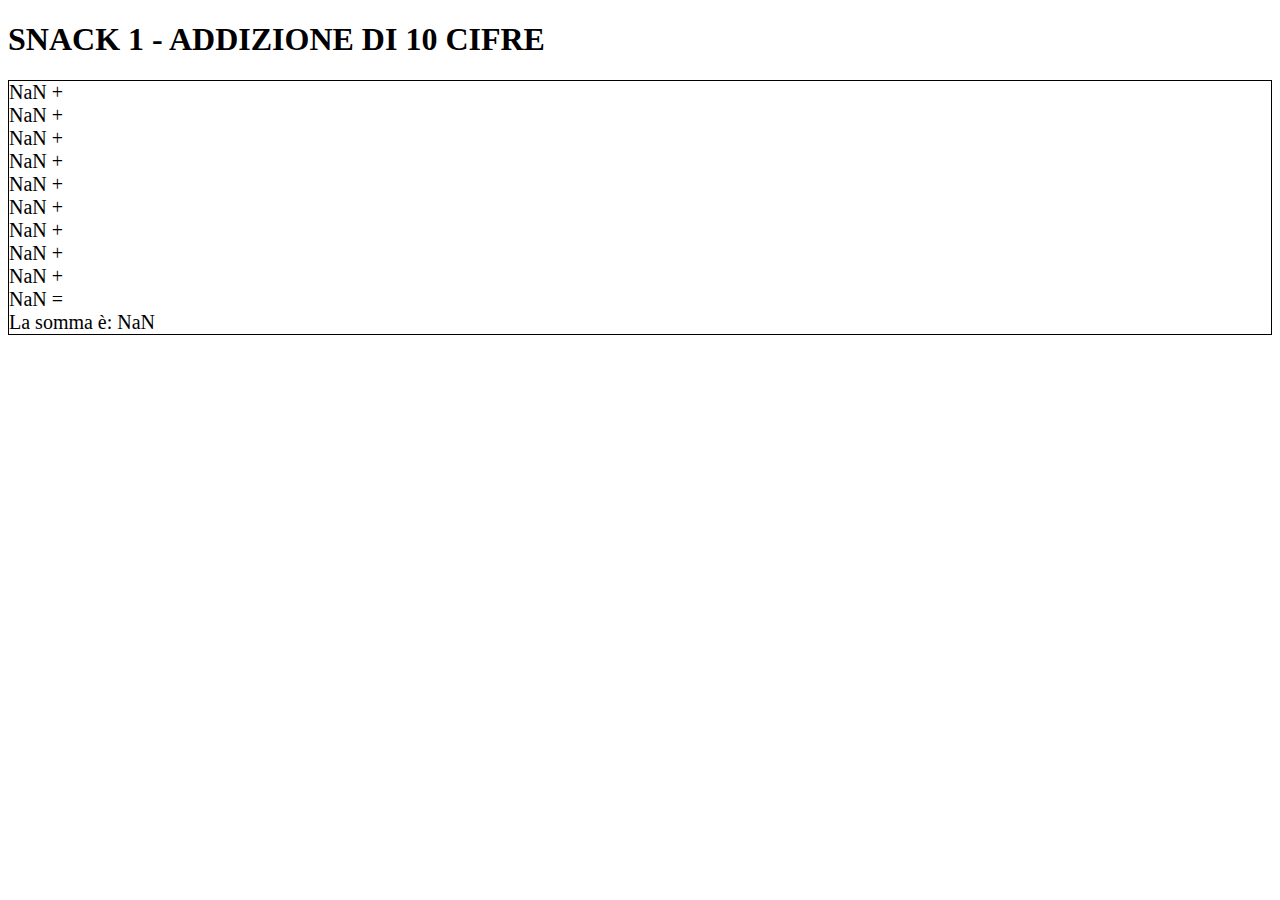
<file: snack-1/index.html>
<!DOCTYPE html>
<html lang="en">
<head>
    <meta charset="UTF-8">
    <meta http-equiv="X-UA-Compatible" content="IE=edge">
    <meta name="viewport" content="width=device-width, initial-scale=1.0">
    <link href="https://cdn.jsdelivr.net/npm/bootstrap@5.0.2/dist/css/bootstrap.min.css" rel="stylesheet" integrity="sha384-EVSTQN3/azprG1Anm3QDgpJLIm9Nao0Yz1ztcQTwFspd3yD65VohhpuuCOmLASjC" crossorigin="anonymous">
    <link rel="stylesheet" href="css/style.css">
    <title>Snack 1</title>
</head>
<body>
    
    <h1 class="text-center">SNACK 1 - ADDIZIONE DI 10 CIFRE</h1>

    <div class="ms_output m-5 p-3">

    </div>

    <script src="js/script.js"></script>
</body>
</html>
</file>
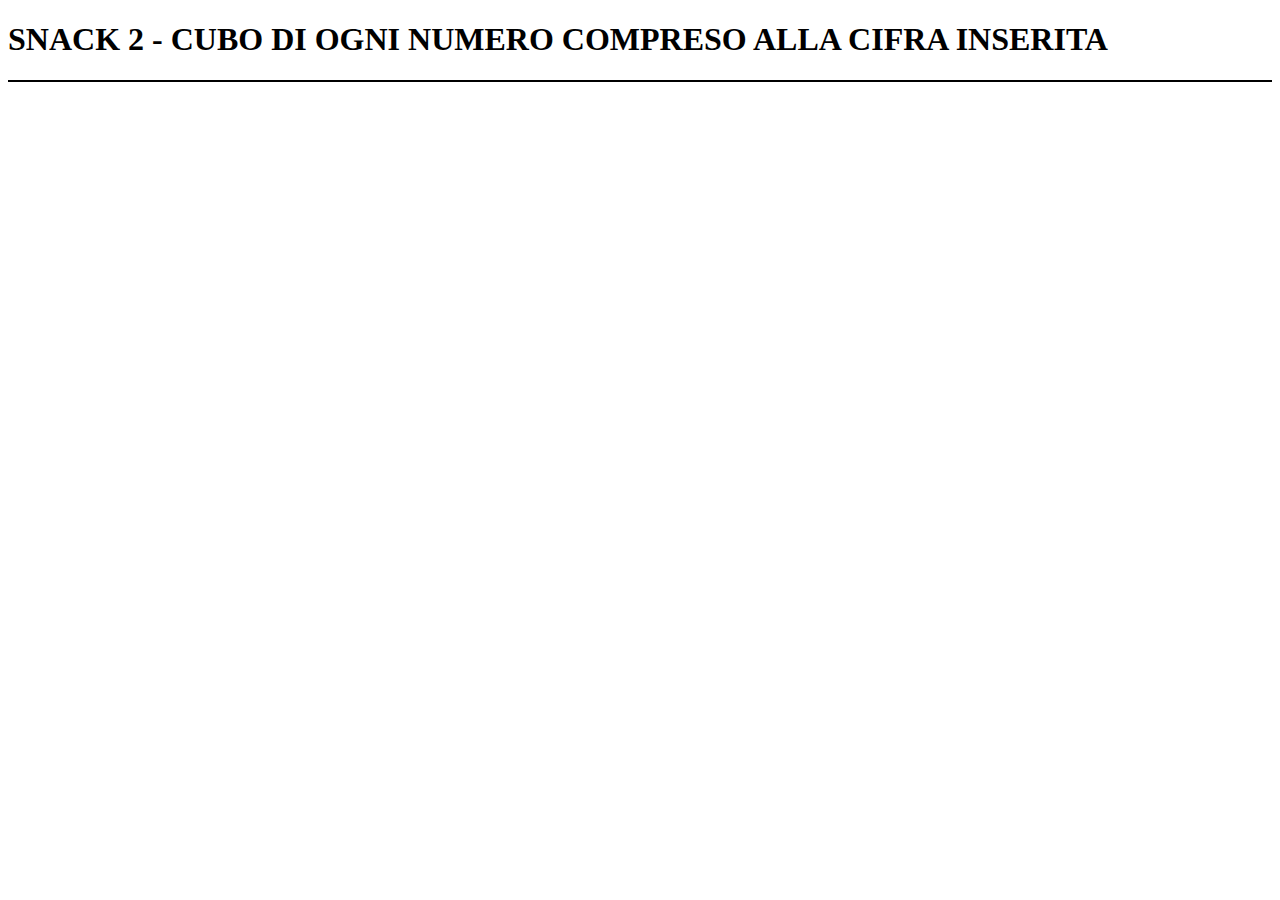
<file: snack-2/index.html>
<!DOCTYPE html>
<html lang="en">
<head>
    <meta charset="UTF-8">
    <meta http-equiv="X-UA-Compatible" content="IE=edge">
    <meta name="viewport" content="width=device-width, initial-scale=1.0">
    <link href="https://cdn.jsdelivr.net/npm/bootstrap@5.0.2/dist/css/bootstrap.min.css" rel="stylesheet" integrity="sha384-EVSTQN3/azprG1Anm3QDgpJLIm9Nao0Yz1ztcQTwFspd3yD65VohhpuuCOmLASjC" crossorigin="anonymous">
    <link rel="stylesheet" href="css/style.css">
    <title>Snack 2</title>
</head>
<body>
    
    <h1 class="text-center mx-5">SNACK 2 - CUBO DI OGNI NUMERO COMPRESO ALLA CIFRA INSERITA</h1>

    <div class="ms_output m-5 p-3">

    </div>

    <script src="js/script.js"></script>
</body>
</html>
</file>
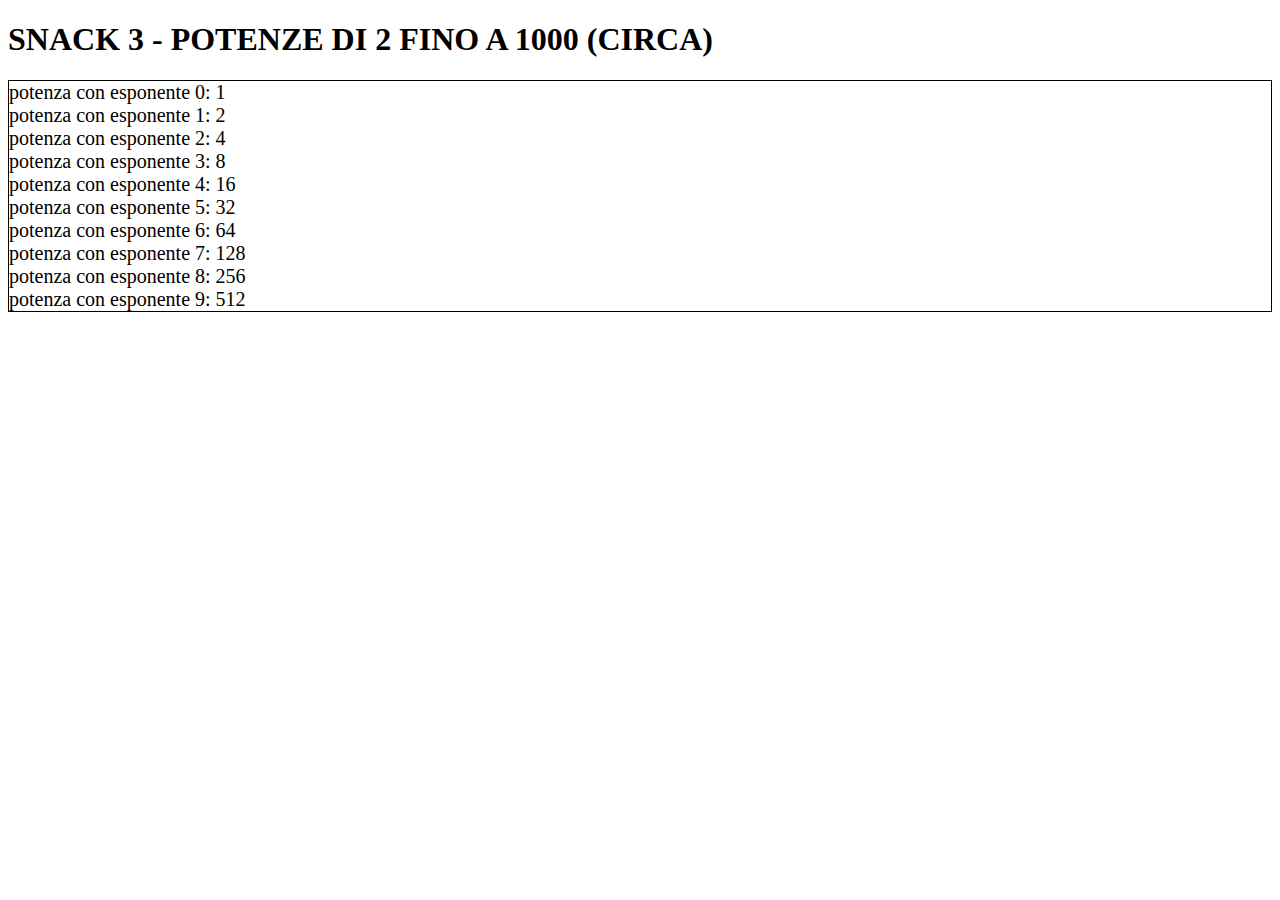
<file: snack-3/index.html>
<!DOCTYPE html>
<html lang="en">
<head>
    <meta charset="UTF-8">
    <meta http-equiv="X-UA-Compatible" content="IE=edge">
    <meta name="viewport" content="width=device-width, initial-scale=1.0">
    <link href="https://cdn.jsdelivr.net/npm/bootstrap@5.0.2/dist/css/bootstrap.min.css" rel="stylesheet" integrity="sha384-EVSTQN3/azprG1Anm3QDgpJLIm9Nao0Yz1ztcQTwFspd3yD65VohhpuuCOmLASjC" crossorigin="anonymous">
    <link rel="stylesheet" href="css/style.css">
    <title>Snack 3</title>
</head>
<body>
    
    <h1 class="text-center mx-5">SNACK 3 - POTENZE DI 2 FINO A 1000 (CIRCA)</h1>

    <div class="ms_output m-5 p-3">

    </div>

    <script src="js/script.js"></script>
</body>
</html>
</file>
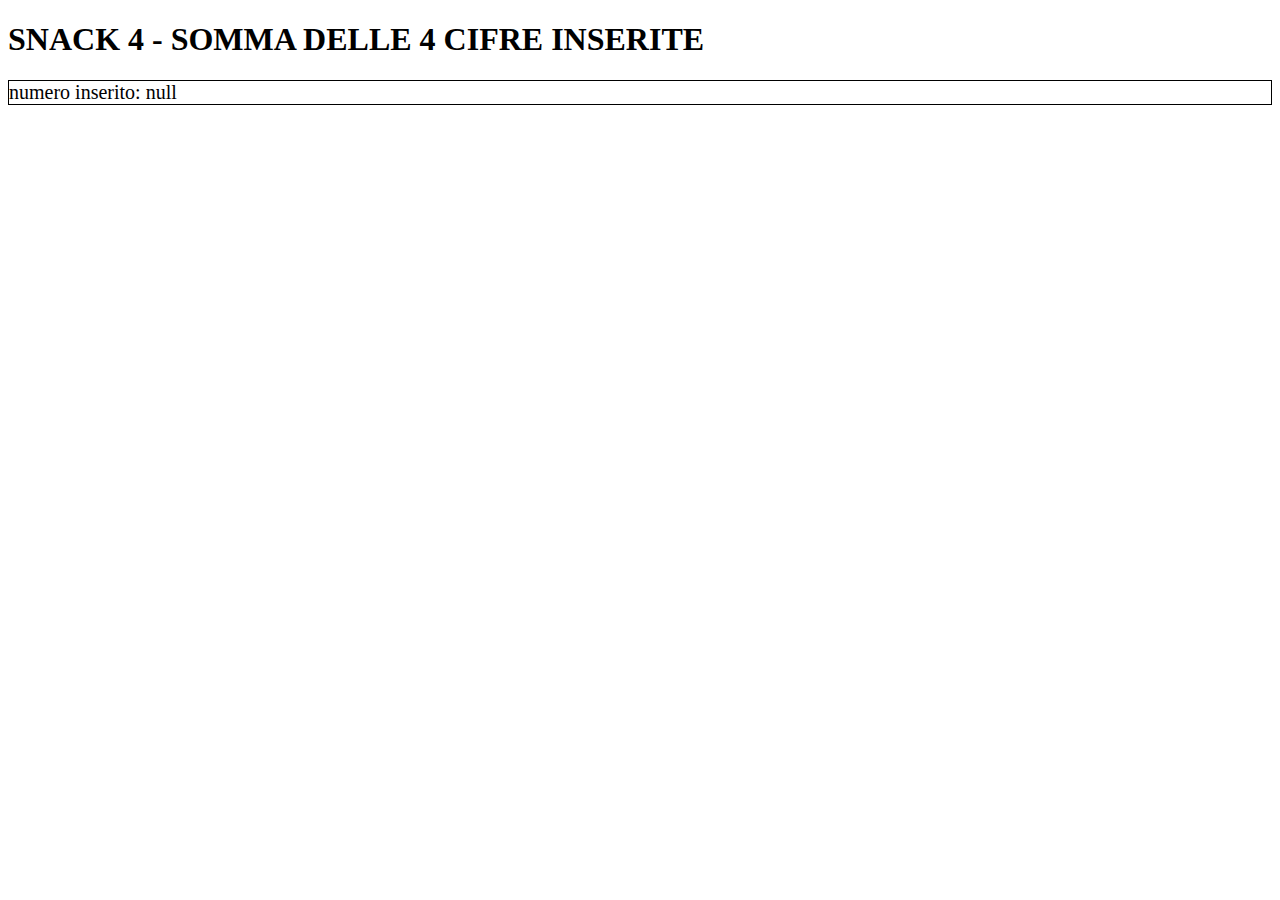
<file: snack-4/index.html>
<!DOCTYPE html>
<html lang="en">
<head>
    <meta charset="UTF-8">
    <meta http-equiv="X-UA-Compatible" content="IE=edge">
    <meta name="viewport" content="width=device-width, initial-scale=1.0">
    <link href="https://cdn.jsdelivr.net/npm/bootstrap@5.0.2/dist/css/bootstrap.min.css" rel="stylesheet" integrity="sha384-EVSTQN3/azprG1Anm3QDgpJLIm9Nao0Yz1ztcQTwFspd3yD65VohhpuuCOmLASjC" crossorigin="anonymous">
    <link rel="stylesheet" href="css/style.css">
    <title>Snack 4</title>
</head>
<body>
    
    <h1 class="text-center mx-5">SNACK 4 - SOMMA DELLE 4 CIFRE INSERITE</h1>

    <div class="ms_output m-5 p-3">

    </div>

    <script src="js/script.js"></script>
</body>
</html>
</file>
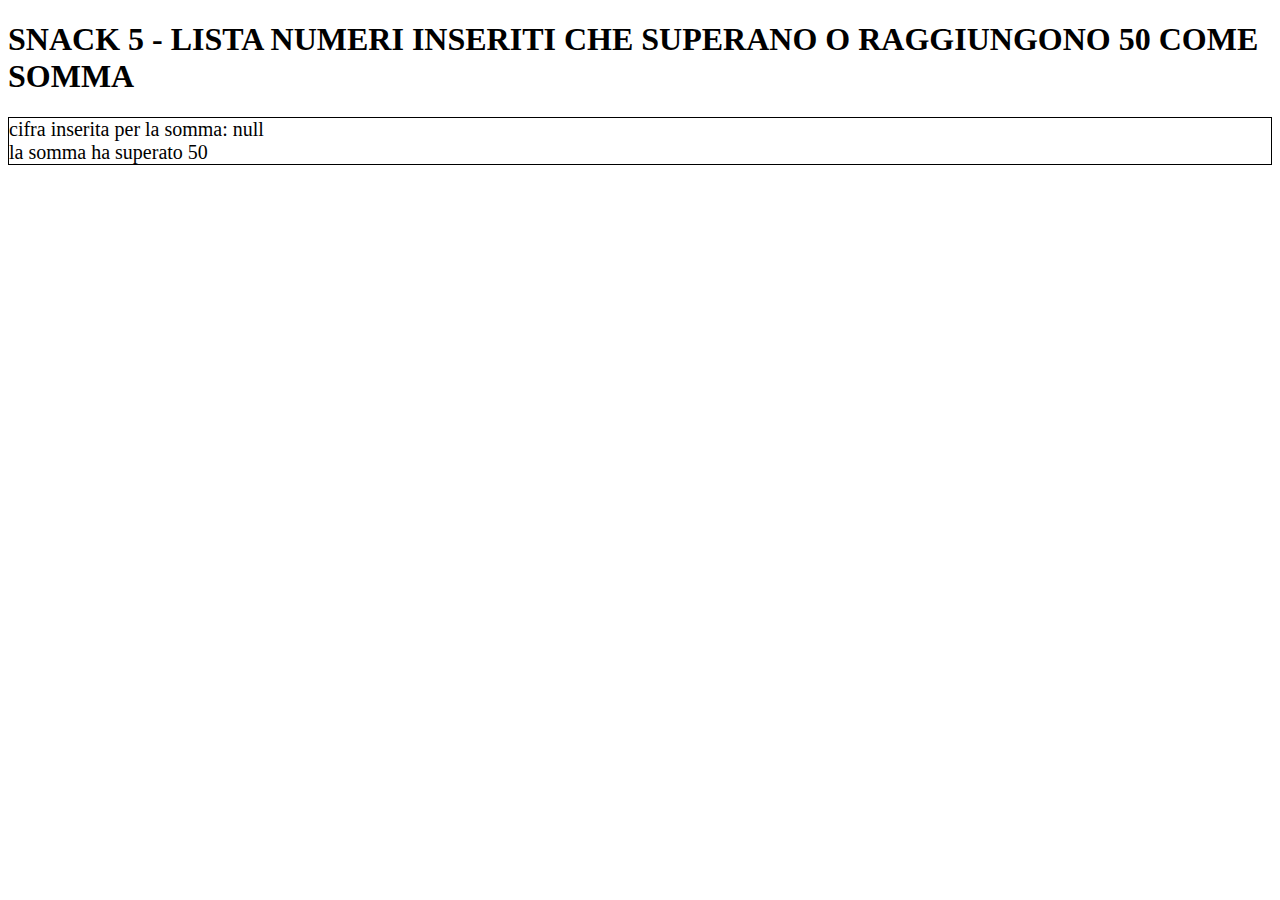
<file: snack-5/index.html>
<!DOCTYPE html>
<html lang="en">
<head>
    <meta charset="UTF-8">
    <meta http-equiv="X-UA-Compatible" content="IE=edge">
    <meta name="viewport" content="width=device-width, initial-scale=1.0">
    <link href="https://cdn.jsdelivr.net/npm/bootstrap@5.0.2/dist/css/bootstrap.min.css" rel="stylesheet" integrity="sha384-EVSTQN3/azprG1Anm3QDgpJLIm9Nao0Yz1ztcQTwFspd3yD65VohhpuuCOmLASjC" crossorigin="anonymous">
    <link rel="stylesheet" href="css/style.css">
    <title>Snack 5</title>
</head>
<body>
    
    <h1 class="text-center mx-5">
        SNACK 5 - LISTA NUMERI INSERITI CHE SUPERANO O RAGGIUNGONO 50 COME SOMMA
    </h1>

    <div class="ms_output m-5 p-3">

    </div>

    <script src="js/script.js"></script>
</body>
</html>
</file>
<file: snack-1/css/style.css>
.ms_output {
    border: 1px solid #000;
    font-size: 20px;
}
</file>
<file: snack-2/css/style.css>
.ms_output {
    border: 1px solid #000;
    font-size: 20px;
}
</file>
<file: snack-3/css/style.css>
.ms_output {
    border: 1px solid #000;
    font-size: 20px;
}
</file>
<file: snack-4/css/style.css>
.ms_output {
    border: 1px solid #000;
    font-size: 20px;
}
</file>
<file: snack-5/css/style.css>
.ms_output {
    border: 1px solid #000;
    font-size: 20px;
}
</file>
